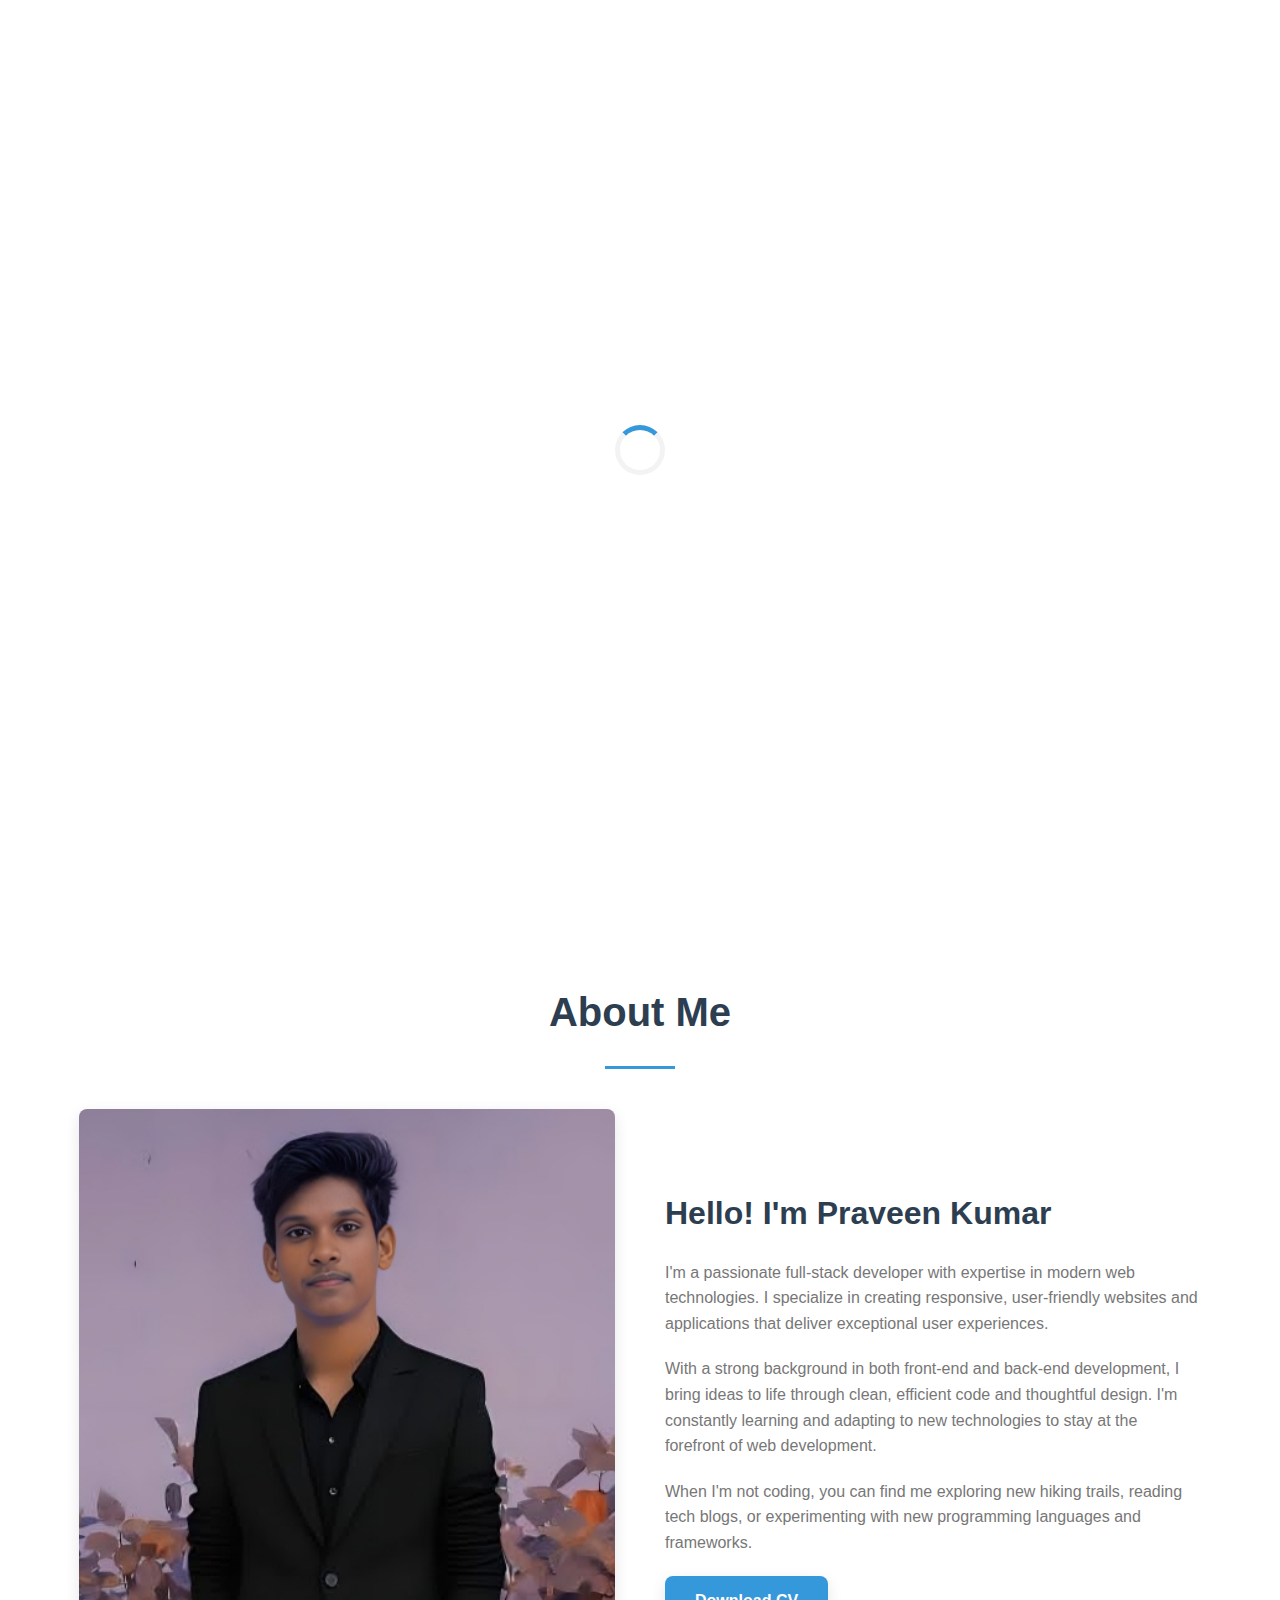
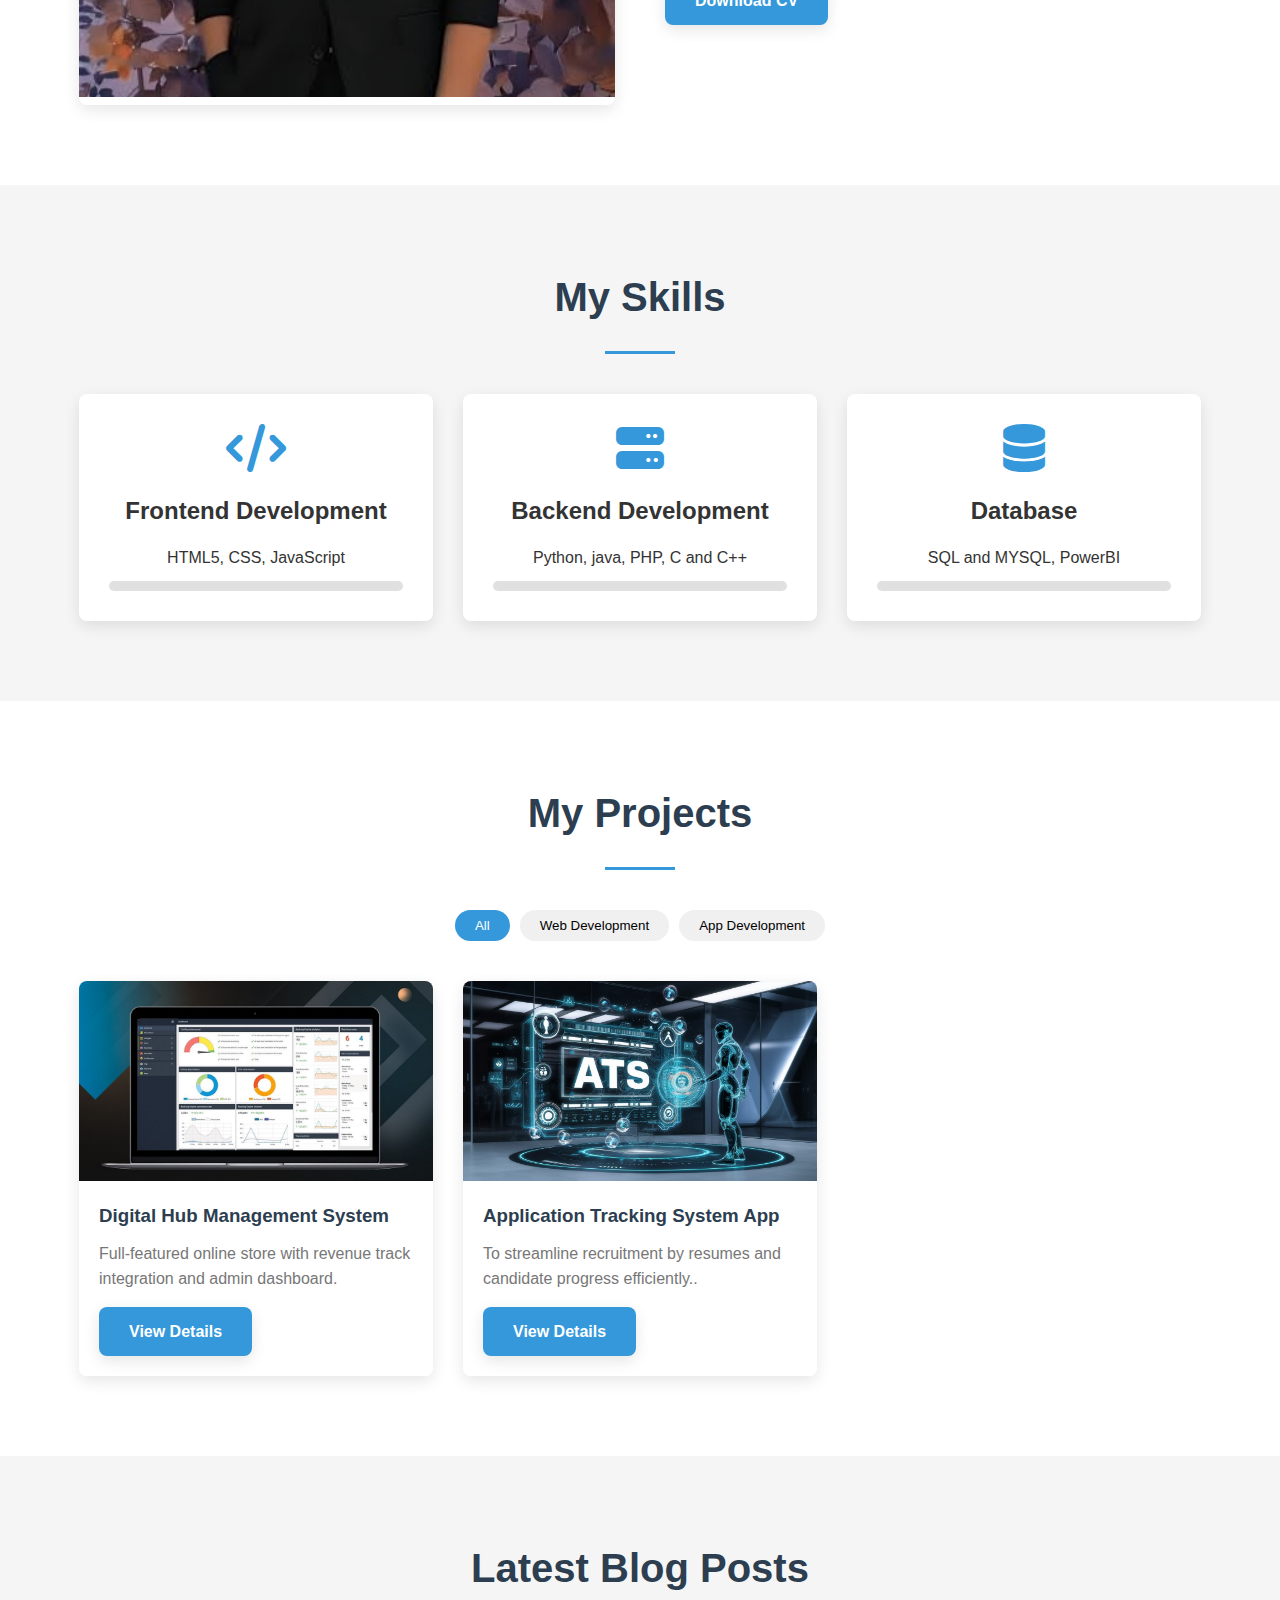
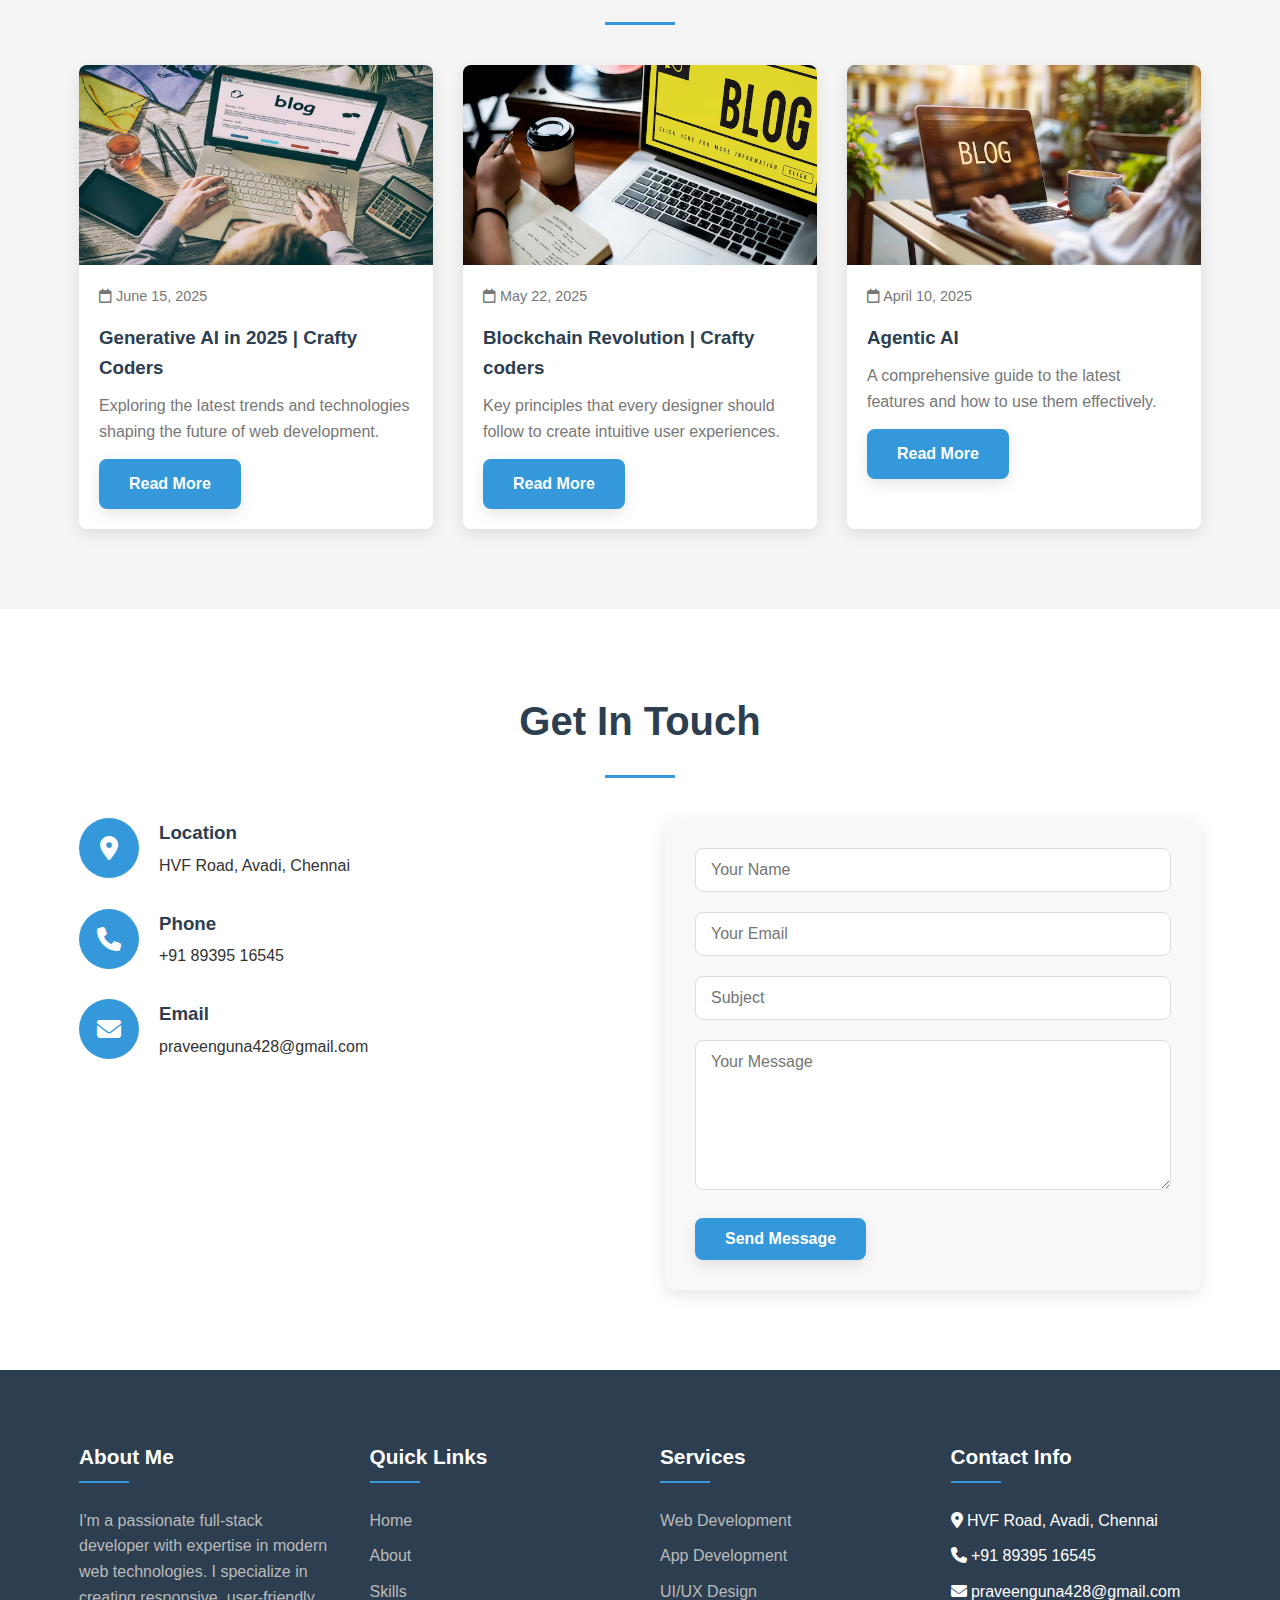
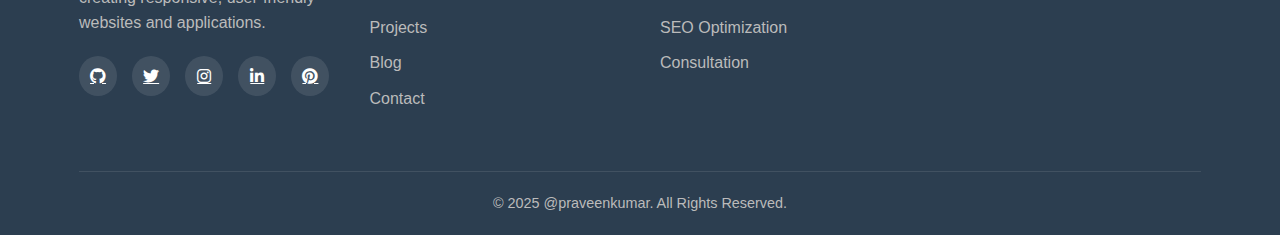
<file: index.html>
<!DOCTYPE html>
<html lang="en">
<head>
    <meta charset="UTF-8">
    <meta name="viewport" content="width=device-width, initial-scale=1.0">
    <title>Praveen kumar | Professional Portfolio</title>
    <link rel="stylesheet" href="style.css">
    <link rel="stylesheet" href="https://cdnjs.cloudflare.com/ajax/libs/font-awesome/6.4.0/css/all.min.css">
</head>
<body>
    <!-- Loading Screen -->
    <div class="loader">
        <div class="loader-spinner"></div>
    </div>

    <!-- Back to Top Button -->
    <div class="back-to-top">
        <i class="fas fa-chevron-up"></i>
    </div>

    <!-- Header -->
    <header id="header">
        <div class="container">
            <nav class="navbar">
                <a href="#" class="logo">Praveen<span>Kumar</span></a>
                <ul class="nav-links">
                    <li><a href="#home">Home</a></li>
                    <li><a href="#about">About</a></li>
                    <li><a href="#skills">Skills</a></li>
                    <li><a href="#projects">Projects</a></li>
                    <li><a href="#blog">Blog</a></li>
                    <li><a href="#contact">Contact</a></li>
                </ul>
                <div class="hamburger">
                    <i class="fas fa-bars"></i>
                </div>
            </nav>
        </div>
    </header>

    <!-- Hero Section -->
    <section id="home" class="hero">
        <div class="container">
            <div class="hero-content">
                <h1>Praveen Kumar</h1>
                <p>Full Stack Developer & Designer with creating digital solutions that drive business growth.</p>
                <div class="hero-btns">
                    <a href="#projects" class="btn">View My Work</a>
                    <a href="#contact" class="btn" style="background: transparent; border: 2px solid white;">Contact Me</a>
                </div>
            </div>
        </div>
    </section>

    <!-- About Section -->
    <section id="about" class="about">
        <div class="container">
            <div class="section-title">
                <h2>About Me</h2>
            </div>
            <div class="about-content">
                <div class="about-img">
                    <img src="img/profile.png" alt="Praveen Kumar">
                </div>
                <div class="about-text">
                    <h3>Hello! I'm Praveen Kumar</h3>
                    <p>I'm a passionate full-stack developer with expertise in modern web technologies. I specialize in creating responsive, user-friendly websites and applications that deliver exceptional user experiences.</p>
                    <p>With a strong background in both front-end and back-end development, I bring ideas to life through clean, efficient code and thoughtful design. I'm constantly learning and adapting to new technologies to stay at the forefront of web development.</p>
                    <p>When I'm not coding, you can find me exploring new hiking trails, reading tech blogs, or experimenting with new programming languages and frameworks.</p>
                    <a href="Documents/CV.pdf" class="btn">Download CV</a>
                </div>
            </div>
        </div>
    </section>

    <!-- Skills Section -->
    <section id="skills" class="skills">
        <div class="container">
            <div class="section-title">
                <h2>My Skills</h2>
            </div>
            <div class="skills-container">
                <div class="skill-item">
                    <i class="fas fa-code"></i>
                    <h3>Frontend Development</h3>
                    <p>HTML5, CSS, JavaScript</p>
                    <div class="skill-bar">
                        <div class="skill-progress" data-width="80"></div>
                    </div>
                </div>
                <div class="skill-item">
                    <i class="fas fa-server"></i>
                    <h3>Backend Development</h3>
                    <p>Python, java, PHP, C and C++</p>
                    <div class="skill-bar">
                        <div class="skill-progress" data-width="75"></div>
                    </div>
                </div>
                <div class="skill-item">
                    <i class="fas fa-database"></i>
                    <h3>Database</h3>
                    <p>SQL and MYSQL, PowerBI</p>
                    <div class="skill-bar">
                        <div class="skill-progress" data-width="80"></div>
                    </div>
                </div>
            </div>
        </div>
    </section>

    <!-- Projects Section -->
    <section id="projects" class="projects">
        <div class="container">
            <div class="section-title">
                <h2>My Projects</h2>
            </div>
            <div class="projects-filter">
                <button class="filter-btn active" data-filter="all">All</button>
                <button class="filter-btn" data-filter="web">Web Development</button>
                <button class="filter-btn" data-filter="app">App Development</button>
            </div>
            <div class="projects-grid">
                <div class="project-card" data-category="web">
                    <div class="project-img">
                        <img src="projects/Digital-hub_management_system/assets/img/cover img.jpg" alt="digital hub management system">
                    </div>
                    <div class="project-content">
                        <h3>Digital Hub Management System</h3>
                        <p>Full-featured online store with revenue track integration and admin dashboard.</p>
                        <a href="projects/Digital-hub_management_system/DMS.html" class="btn">View Details</a>
                    </div>
                </div>
                <div class="project-card" data-category="app">
                    <div class="project-img">
                        <img src="projects/ATS-Tracker_system/assets/img/cover img.jpeg" alt="Applicant tracking App">
                    </div>
                    <div class="project-content">
                        <h3>Application Tracking System App</h3>
                        <p>To streamline recruitment by  resumes and candidate progress efficiently..</p>
                        <a href="projects/ATS-Tracker_system/ATS.html" class="btn">View Details</a>
                    </div>
                </div>
            </div>
        </div>
    </section>

    <!-- Blog Section -->
    <section id="blog" class="blog">
        <div class="container">
            <div class="section-title">
                <h2>Latest Blog Posts</h2>
            </div>
            <div class="blog-grid">
                <div class="blog-card">
                    <div class="blog-img">
                        <img src="tech-blog/blog-img/blog post 1.jpeg" alt="Blog post">
                    </div>
                    <div class="blog-content">
                        <div class="blog-meta">
                            <span><i class="far fa-calendar"></i> June 15, 2025</span>
                        </div>
                        <h3> Generative AI in 2025 | Crafty Coders</h3>
                        <p>Exploring the latest trends and technologies shaping the future of web development.</p>
                        <a href="tech-blog/Articles/generative-ai.html" class="btn">Read More</a>
                    </div>
                </div>
                <div class="blog-card">
                    <div class="blog-img">
                        <img src="tech-blog/blog-img/blog post 2.jpg" alt="blog post">
                    </div>
                    <div class="blog-content">
                        <div class="blog-meta">
                            <span><i class="far fa-calendar"></i> May 22, 2025</span>
                        </div>
                        <h3>Blockchain Revolution | Crafty coders</h3>
                        <p>Key principles that every designer should follow to create intuitive user experiences.</p>
                        <a href="tech-blog/Articles/blockchain.html" class="btn">Read More</a>
                    </div>
                </div>
                <div class="blog-card">
                    <div class="blog-img">
                        <img src="tech-blog/blog-img/blog post 3.jpg" alt="blog post">
                    </div>
                    <div class="blog-content">
                        <div class="blog-meta">
                            <span><i class="far fa-calendar"></i> April 10, 2025</span>
                        </div>
                        <h3>Agentic AI</h3>
                        <p>A comprehensive guide to the latest features and how to use them effectively.</p>
                        <a href="tech-blog/Articles/agentic-ai.html" class="btn">Read More</a>
                    </div>
                </div>
            </div>
        </div>
    </section>

    <!-- Contact Section -->
    <section id="contact" class="contact">
        <div class="container">
            <div class="section-title">
                <h2>Get In Touch</h2>
            </div>
            <div class="contact-container">
                <div class="contact-info">
                    <div class="contact-item">
                        <div class="contact-icon">
                            <i class="fas fa-map-marker-alt"></i>
                        </div>
                        <div class="contact-details">
                            <h3>Location</h3>
                            <p>HVF Road, Avadi, Chennai</p>
                        </div>
                    </div>
                    <div class="contact-item">
                        <div class="contact-icon">
                            <i class="fas fa-phone"></i>
                        </div>
                        <div class="contact-details">
                            <h3>Phone</h3>
                            <p>+91 89395 16545</p>
                        </div>
                    </div>
                    <div class="contact-item">
                        <div class="contact-icon">
                            <i class="fas fa-envelope"></i>
                        </div>
                        <div class="contact-details">
                            <h3>Email</h3>
                            <p>praveenguna428@gmail.com</p>
                        </div>
                    </div>
                </div>
                <div class="contact-form">
                    <form id="contactForm">
                        <div class="form-group">
                            <input type="text" class="form-control" placeholder="Your Name" required>
                        </div>
                        <div class="form-group">
                            <input type="email" class="form-control" placeholder="Your Email" required>
                        </div>
                        <div class="form-group">
                            <input type="text" class="form-control" placeholder="Subject" required>
                        </div>
                        <div class="form-group">
                            <textarea class="form-control" placeholder="Your Message" required></textarea>
                        </div>
                        <button type="submit" class="btn">Send Message</button>
                    </form>
                </div>
            </div>
        </div>
    </section>

    <!-- Footer -->
    <footer>
        <div class="container">
            <div class="footer-content">
                <div class="footer-col">
                    <h3>About Me</h3>
                    <p>I'm a passionate full-stack developer with expertise in modern web technologies. I specialize in creating responsive, user-friendly websites and applications.</p>
                    <div class="social-links">
                        <a href=" https://github.com/Praveenguna428"><i class="fab fa-github"></i></a>
                        <a href="https://x.com/praveenguna2020"><i class="fab fa-twitter"></i></a>
                        <a href="https://www.instagram.com/praveen_py_dev/?hl=en"><i class="fab fa-instagram"></i></a>
                        <a href="https://www.linkedin.com/in/praveen-kumar-pk2020/"><i class="fab fa-linkedin-in"></i></a>
                        <a href="https://in.pinterest.com/praveenkumargunasekaran/"><i class="fab fa-pinterest"></i></a>
                    </div>
                </div>
                <div class="footer-col">
                    <h3>Quick Links</h3>
                    <ul class="footer-links">
                        <li><a href="#home">Home</a></li>
                        <li><a href="#about">About</a></li>
                        <li><a href="#skills">Skills</a></li>
                        <li><a href="#projects">Projects</a></li>
                        <li><a href="#blog">Blog</a></li>
                        <li><a href="#contact">Contact</a></li>
                    </ul>
                </div>
                <div class="footer-col">
                    <h3>Services</h3>
                    <ul class="footer-links">
                        <li><a href="#">Web Development</a></li>
                        <li><a href="#">App Development</a></li>
                        <li><a href="#">UI/UX Design</a></li>
                        <li><a href="#">SEO Optimization</a></li>
                        <li><a href="#">Consultation</a></li>
                    </ul>
                </div>
                <div class="footer-col">
                    <h3>Contact Info</h3>
                    <ul class="footer-links">
                        <li><i class="fas fa-map-marker-alt"></i> HVF Road, Avadi, Chennai</li>
                        <li><i class="fas fa-phone"></i> +91 89395 16545</li>
                        <li><i class="fas fa-envelope"></i> praveenguna428@gmail.com</li>
                    </ul>
                </div>
            </div>
            <div class="footer-bottom">
                <p>&copy; 2025 @praveenkumar. All Rights Reserved.</p>
            </div>
        </div>
    </footer>

    <script src="script.js"></script>
</body>
</html>
</file>
<file: style.css>
/* Global Styles */
:root {
    --primary-color: #2c3e50;
    --secondary-color: #3498db;
    --accent-color: #e74c3c;
    --light-color: #ecf0f1;
    --dark-color: #2c3e50;
    --text-color: #333;
    --text-light: #777;
    --shadow: 0 5px 15px rgba(0, 0, 0, 0.1);
    --transition: all 0.3s ease;
    --border-radius: 8px;
}

* {
    margin: 0;
    padding: 0;
    box-sizing: border-box;
    font-family: 'Segoe UI', Tahoma, Geneva, Verdana, sans-serif;
}

html {
    scroll-behavior: smooth;
}

body {
    line-height: 1.6;
    color: var(--text-color);
    background-color: #f9f9f9;
    overflow-x: hidden;
}

.container {
    width: 90%;
    max-width: 1200px;
    margin: 0 auto;
    padding: 0 15px;
}

section {
    padding: 80px 0;
}

.section-title {
    text-align: center;
    margin-bottom: 50px;
    position: relative;
}

.section-title h2 {
    font-size: 2.5rem;
    color: var(--primary-color);
    display: inline-block;
    margin-bottom: 15px;
}

.section-title h2::after {
    content: '';
    position: absolute;
    width: 70px;
    height: 3px;
    background: var(--secondary-color);
    bottom: -10px;
    left: 50%;
    transform: translateX(-50%);
}

.btn {
    display: inline-block;
    padding: 12px 30px;
    background: var(--secondary-color);
    color: white;
    border: none;
    border-radius: var(--border-radius);
    cursor: pointer;
    font-size: 1rem;
    font-weight: 600;
    text-decoration: none;
    transition: var(--transition);
    box-shadow: var(--shadow);
}

.btn:hover {
    background: var(--primary-color);
    transform: translateY(-3px);
}

/* Header & Navigation */
header {
    background-color: white;
    box-shadow: var(--shadow);
    position: fixed;
    width: 100%;
    top: 0;
    z-index: 1000;
    transition: var(--transition);
}

.header-scrolled {
    padding: 10px 0;
    background-color: rgba(255, 255, 255, 0.98);
    -webkit-backdrop-filter: blur(10px);
    backdrop-filter: blur(10px);
}

.navbar {
    display: flex;
    justify-content: space-between;
    align-items: center;
    padding: 20px 0;
}

.logo {
    font-size: 1.8rem;
    font-weight: 700;
    color: var(--primary-color);
    text-decoration: none;
    z-index: 1001;
}

.logo span {
    color: var(--secondary-color);
}

.nav-links {
    display: flex;
    list-style: none;
}

.nav-links li {
    margin-left: 30px;
}

.nav-links a {
    text-decoration: none;
    color: var(--text-color);
    font-weight: 600;
    font-size: 1rem;
    transition: var(--transition);
    position: relative;
    padding: 5px 0;
}

.nav-links a:hover {
    color: var(--secondary-color);
}

.nav-links a::after {
    content: '';
    position: absolute;
    width: 0;
    height: 2px;
    background: var(--secondary-color);
    bottom: 0;
    left: 0;
    transition: var(--transition);
}

.nav-links a:hover::after {
    width: 100%;
}

.hamburger {
    display: none;
    cursor: pointer;
    font-size: 1.5rem;
    z-index: 1001;
}

/* Hero Section */
.hero {
    height: 100vh;
    background: linear-gradient(rgba(0, 0, 0, 0.7), rgba(0, 0, 0, 0.7)), url('https://images.unsplash.com/photo-1498050108023-c5249f4df085?ixlib=rb-4.0.3&auto=format&fit=crop&w=1352&q=80');
    background-size: cover;
    background-position: center;
    color: white;
    display: flex;
    align-items: center;
    text-align: center;
    position: relative;
}

.hero-content h1 {
    font-size: 3.5rem;
    margin-bottom: 20px;
    animation: fadeInDown 1s ease;
}

.hero-content p {
    font-size: 1.2rem;
    margin-bottom: 30px;
    max-width: 700px;
    margin-left: auto;
    margin-right: auto;
    animation: fadeInUp 1s ease;
}

.hero-btns {
    animation: fadeIn 1.5s ease;
}

.hero-btns .btn {
    margin: 0 10px;
}

/* About Section */
.about {
    background-color: white;
}

.about-content {
    display: flex;
    align-items: center;
    gap: 50px;
}

.about-img {
    flex: 1;
    border-radius: var(--border-radius);
    overflow: hidden;
    box-shadow: var(--shadow);
}

.about-img img {
    width: 100%;
    height: auto;
    transition: var(--transition);
}

.about-img:hover img {
    transform: scale(1.05);
}

.about-text {
    flex: 1;
}

.about-text h3 {
    font-size: 2rem;
    margin-bottom: 20px;
    color: var(--primary-color);
}

.about-text p {
    margin-bottom: 20px;
    color: var(--text-light);
}

/* Skills Section */
.skills {
    background-color: #f5f5f5;
}

.skills-container {
    display: grid;
    grid-template-columns: repeat(auto-fit, minmax(300px, 1fr));
    gap: 30px;
}

.skill-item {
    background: white;
    padding: 30px;
    border-radius: var(--border-radius);
    box-shadow: var(--shadow);
    transition: var(--transition);
    text-align: center;
}

.skill-item:hover {
    transform: translateY(-10px);
}

.skill-item i {
    font-size: 3rem;
    color: var(--secondary-color);
    margin-bottom: 20px;
}

.skill-item h3 {
    font-size: 1.5rem;
    margin-bottom: 15px;
}

.skill-bar {
    height: 10px;
    background: #e0e0e0;
    border-radius: 5px;
    margin-top: 10px;
    overflow: hidden;
}

.skill-progress {
    height: 100%;
    background: var(--secondary-color);
    border-radius: 5px;
    width: 0;
    transition: width 1.5s ease;
}

/* Projects Section */
.projects {
    background-color: white;
}

.projects-filter {
    display: flex;
    justify-content: center;
    margin-bottom: 30px;
    flex-wrap: wrap;
}

.filter-btn {
    padding: 8px 20px;
    margin: 0 5px 10px;
    background: #f0f0f0;
    border: none;
    border-radius: 30px;
    cursor: pointer;
    transition: var(--transition);
}

.filter-btn.active, .filter-btn:hover {
    background: var(--secondary-color);
    color: white;
}

.projects-grid {
    display: grid;
    grid-template-columns: repeat(auto-fill, minmax(300px, 1fr));
    gap: 30px;
}

.project-card {
    border-radius: var(--border-radius);
    overflow: hidden;
    box-shadow: var(--shadow);
    transition: var(--transition);
    position: relative;
}

.project-card:hover {
    transform: translateY(-10px);
}

.project-img {
    height: 200px;
    overflow: hidden;
}

.project-img img {
    width: 100%;
    height: 100%;
    object-fit: cover;
    transition: var(--transition);
}

.project-card:hover .project-img img {
    transform: scale(1.1);
}

.project-content {
    padding: 20px;
    background: white;
}

.project-content h3 {
    margin-bottom: 10px;
    color: var(--primary-color);
}

.project-content p {
    color: var(--text-light);
    margin-bottom: 15px;
}

/* Blog Section */
.blog {
    background-color: #f5f5f5;
}

.blog-grid {
    display: grid;
    grid-template-columns: repeat(auto-fill, minmax(300px, 1fr));
    gap: 30px;
}

.blog-card {
    background: white;
    border-radius: var(--border-radius);
    overflow: hidden;
    box-shadow: var(--shadow);
    transition: var(--transition);
}

.blog-card:hover {
    transform: translateY(-10px);
}

.blog-img {
    height: 200px;
    overflow: hidden;
}

.blog-img img {
    width: 100%;
    height: 100%;
    object-fit: cover;
    transition: var(--transition);
}

.blog-card:hover .blog-img img {
    transform: scale(1.1);
}

.blog-content {
    padding: 20px;
}

.blog-content h3 {
    margin-bottom: 10px;
    color: var(--primary-color);
}

.blog-meta {
    display: flex;
    margin-bottom: 15px;
    font-size: 0.9rem;
    color: var(--text-light);
}

.blog-meta span {
    margin-right: 15px;
}

.blog-content p {
    color: var(--text-light);
    margin-bottom: 15px;
}

/* Contact Section */
.contact {
    background-color: white;
}

.contact-container {
    display: grid;
    grid-template-columns: repeat(auto-fit, minmax(300px, 1fr));
    gap: 50px;
}

.contact-info {
    display: flex;
    flex-direction: column;
}

.contact-item {
    display: flex;
    align-items: center;
    margin-bottom: 30px;
}

.contact-icon {
    width: 60px;
    height: 60px;
    background: var(--secondary-color);
    border-radius: 50%;
    display: flex;
    align-items: center;
    justify-content: center;
    margin-right: 20px;
    color: white;
    font-size: 1.5rem;
}

.contact-details h3 {
    margin-bottom: 5px;
    color: var(--primary-color);
}

.contact-form {
    background: #f9f9f9;
    padding: 30px;
    border-radius: var(--border-radius);
    box-shadow: var(--shadow);
}

.form-group {
    margin-bottom: 20px;
}

.form-control {
    width: 100%;
    padding: 12px 15px;
    border: 1px solid #ddd;
    border-radius: var(--border-radius);
    font-size: 1rem;
    transition: var(--transition);
}

.form-control:focus {
    border-color: var(--secondary-color);
    outline: none;
    box-shadow: 0 0 0 3px rgba(52, 152, 219, 0.2);
}

textarea.form-control {
    min-height: 150px;
    resize: vertical;
}

/* Footer */
footer {
    background: var(--primary-color);
    color: white;
    padding: 70px 0 0;
}

.footer-content {
    display: grid;
    grid-template-columns: repeat(auto-fit, minmax(250px, 1fr));
    gap: 40px;
    margin-bottom: 50px;
}

.footer-col h3 {
    font-size: 1.3rem;
    margin-bottom: 25px;
    position: relative;
    padding-bottom: 10px;
}

.footer-col h3::after {
    content: '';
    position: absolute;
    width: 50px;
    height: 2px;
    background: var(--secondary-color);
    bottom: 0;
    left: 0;
}

.footer-col p {
    margin-bottom: 20px;
    color: #bbb;
}

.footer-links {
    list-style: none;
}

.footer-links li {
    margin-bottom: 10px;
}

.footer-links a {
    color: #bbb;
    text-decoration: none;
    transition: var(--transition);
}

.footer-links a:hover {
    color: var(--secondary-color);
    padding-left: 5px;
}

.social-links {
    display: flex;
    gap: 15px;
}

.social-links a {
    display: flex;
    align-items: center;
    justify-content: center;
    width: 40px;
    height: 40px;
    background: rgba(255, 255, 255, 0.1);
    border-radius: 50%;
    color: white;
    transition: var(--transition);
}

.social-links a:hover {
    background: var(--secondary-color);
    transform: translateY(-5px);
}

.footer-bottom {
    text-align: center;
    padding: 20px 0;
    border-top: 1px solid rgba(255, 255, 255, 0.1);
    color: #bbb;
    font-size: 0.9rem;
}

/* Back to Top Button */
.back-to-top {
    position: fixed;
    bottom: 30px;
    right: 30px;
    width: 50px;
    height: 50px;
    background: var(--secondary-color);
    color: white;
    border-radius: 50%;
    display: flex;
    align-items: center;
    justify-content: center;
    font-size: 1.2rem;
    cursor: pointer;
    transition: var(--transition);
    opacity: 0;
    visibility: hidden;
    z-index: 999;
    box-shadow: var(--shadow);
}

.back-to-top.active {
    opacity: 1;
    visibility: visible;
}

.back-to-top:hover {
    background: var(--primary-color);
    transform: translateY(-5px);
}

/* Loading Animation */
.loader {
    position: fixed;
    top: 0;
    left: 0;
    width: 100%;
    height: 100%;
    background: white;
    display: flex;
    justify-content: center;
    align-items: center;
    z-index: 9999;
    transition: opacity 0.5s, visibility 0.5s;
}

.loader.hidden {
    opacity: 0;
    visibility: hidden;
}

.loader-spinner {
    width: 50px;
    height: 50px;
    border: 5px solid #f3f3f3;
    border-top: 5px solid var(--secondary-color);
    border-radius: 50%;
    animation: spin 1s linear infinite;
}

/* Animations */
@keyframes fadeIn {
    from { opacity: 0; }
    to { opacity: 1; }
}

@keyframes fadeInUp {
    from {
        opacity: 0;
        transform: translateY(20px);
    }
    to {
        opacity: 1;
        transform: translateY(0);
    }
}

@keyframes fadeInDown {
    from {
        opacity: 0;
        transform: translateY(-20px);
    }
    to {
        opacity: 1;
        transform: translateY(0);
    }
}

@keyframes spin {
    0% { transform: rotate(0deg); }
    100% { transform: rotate(360deg); }
}

/* Responsive Styles */
@media (max-width: 1200px) {
    .container {
        width: 95%;
    }
}

@media (max-width: 992px) {
    .about-content {
        flex-direction: column;
    }
    
    .about-img, .about-text {
        flex: auto;
        width: 100%;
    }
    
    .hero-content h1 {
        font-size: 2.8rem;
    }
    
    .section-title h2 {
        font-size: 2.2rem;
    }
    
    .projects-grid, .blog-grid {
        grid-template-columns: repeat(auto-fill, minmax(280px, 1fr));
    }
}

@media (max-width: 768px) {
    .navbar {
        padding: 15px 0;
    }
    
    .nav-links {
        position: fixed;
        top: 0;
        right: -100%;
        width: 280px;
        height: 100vh;
        background: white;
        flex-direction: column;
        align-items: center;
        justify-content: center;
        padding-top: 50px;
        transition: var(--transition);
        box-shadow: var(--shadow);
        z-index: 1000;
    }
    
    .nav-links.active {
        right: 0;
    }
    
    .nav-links li {
        margin: 15px 0;
    }
    
    .hamburger {
        display: block;
    }
    
    .hero-content h1 {
        font-size: 2.2rem;
    }
    
    .hero-content p {
        font-size: 1.1rem;
    }
    
    .section-title h2 {
        font-size: 2rem;
    }
    
    .contact-container {
        gap: 30px;
    }
    
    .back-to-top {
        bottom: 20px;
        right: 20px;
        width: 45px;
        height: 45px;
    }
}

@media (max-width: 576px) {
    section {
        padding: 60px 0;
    }
    
    .hero {
        height: 80vh;
    }
    
    .hero-content h1 {
        font-size: 1.8rem;
    }
    
    .hero-content p {
        font-size: 1rem;
        padding: 0 10px;
    }
    
    .btn {
        padding: 10px 20px;
        font-size: 0.9rem;
    }
    
    .hero-btns .btn {
        margin: 5px;
        display: block;
        width: 200px;
        margin-left: auto;
        margin-right: auto;
    }
    
    .skill-item, .project-card, .blog-card {
        padding: 20px;
    }
    
    .projects-filter {
        justify-content: flex-start;
        overflow-x: auto;
        padding-bottom: 10px;
    }
    
    .filter-btn {
        white-space: nowrap;
    }
    
    .projects-grid, .blog-grid {
        grid-template-columns: 1fr;
    }
    
    .contact-form {
        padding: 20px;
    }
    
    .footer-content {
        grid-template-columns: 1fr;
        text-align: center;
    }
    
    .footer-col h3::after {
        left: 50%;
        transform: translateX(-50%);
    }
    
    .social-links {
        justify-content: center;
    }
}

@media (max-width: 400px) {
    .container {
        width: 100%;
        padding: 0 10px;
    }
    
    .hero-content h1 {
        font-size: 1.6rem;
    }
    
    .section-title h2 {
        font-size: 1.8rem;
    }
    
    .about-text h3 {
        font-size: 1.6rem;
    }
    
    .skill-item i {
        font-size: 2.5rem;
    }
    
    .contact-item {
        flex-direction: column;
        text-align: center;
    }
    
    .contact-icon {
        margin-right: 0;
        margin-bottom: 10px;
    }
}

/* High DPI Screens */
@media (-webkit-min-device-pixel-ratio: 2), (min-resolution: 192dpi) {
    .hero {
        background-image: linear-gradient(rgba(0, 0, 0, 0.7), rgba(0, 0, 0, 0.7)), url('https://images.unsplash.com/photo-1498050108023-c5249f4df085?ixlib=rb-4.0.3&auto=format&fit=crop&w=2000&q=80');
    }
}

/* Print Styles */
@media print {
    header, .hero-btns, .projects-filter, .back-to-top, footer {
        display: none !important;
    }
    
    body {
        background: white;
        color: black;
    }
    
    .hero {
        background: white !important;
        color: black;
        height: auto;
    }
    
    section {
        padding: 40px 0;
        break-inside: avoid;
    }
}
</file>
